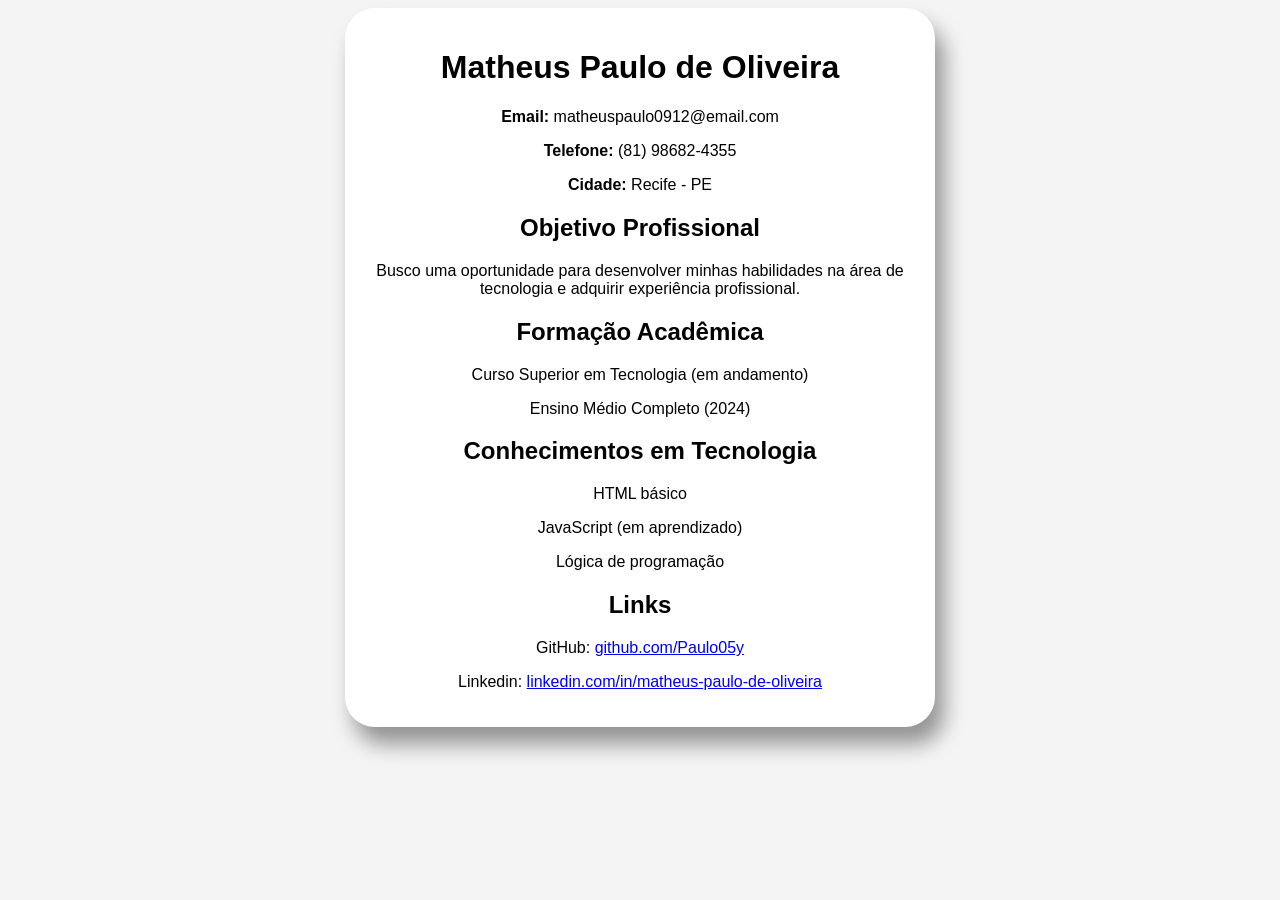
<file: index.html>
<!DOCTYPE html>
<html lang="pt-br">

<head>
    <meta charset="UTF-8">
    <meta name="viewport" content="width=device-width, initial-scale=1.0">
    <link rel="stylesheet" href="style.css">
    <title>Matheus Paulo de Oliveira</title>
</head>

<body>
    <div class="container">

        <div class="secao">
            <h1>Matheus Paulo de Oliveira</h1>

            <p><strong>Email:</strong> matheuspaulo0912@email.com</p>
            <p><strong>Telefone:</strong> (81) 98682-4355</p>
            <p><strong>Cidade:</strong> Recife - PE</p>
        </div>

        <div class="secao">
            <h2>Objetivo Profissional</h2>
            <p>
                Busco uma oportunidade para desenvolver minhas habilidades na área de tecnologia
                e adquirir experiência profissional.
            </p>
        </div>

        <div class="secao">
            <h2>Formação Acadêmica</h2>
            <p>Curso Superior em Tecnologia (em andamento)</p>
            <p>Ensino Médio Completo (2024)</p>
        </div>

        <div class="secao">
            <h2>Conhecimentos em Tecnologia</h2>
            <p>HTML básico</p>
            <p>JavaScript (em aprendizado)</p>
            <p>Lógica de programação</p>
        </div>

        <div class="secao">
            <h2>Links</h2>

            <p>
                GitHub:
                <a href="https://github.com/Paulo05y" target="_blank">
                    github.com/Paulo05y
                </a>
            </p>

            <p>
                Linkedin:
                <a href="https://www.linkedin.com/in/matheus-paulo-de-oliveira-783024399/">
                    linkedin.com/in/matheus-paulo-de-oliveira
                </a>
            </p>
        </div>

    </div>
</body>

</html>
</file>
<file: style.css>
body {
     font-family: Arial;
     background-color: #f4f4f4;
 }

 .container {
     width: 550px;
     margin: auto;
     text-align: center;
     background: white;
     padding: 20px;
     border-radius: 30px;
     box-shadow: 9px 17px 21px rgba(0, 0, 0, 0.4);
 }

 .secao {
     margin-top: 2px;
 }
</file>
